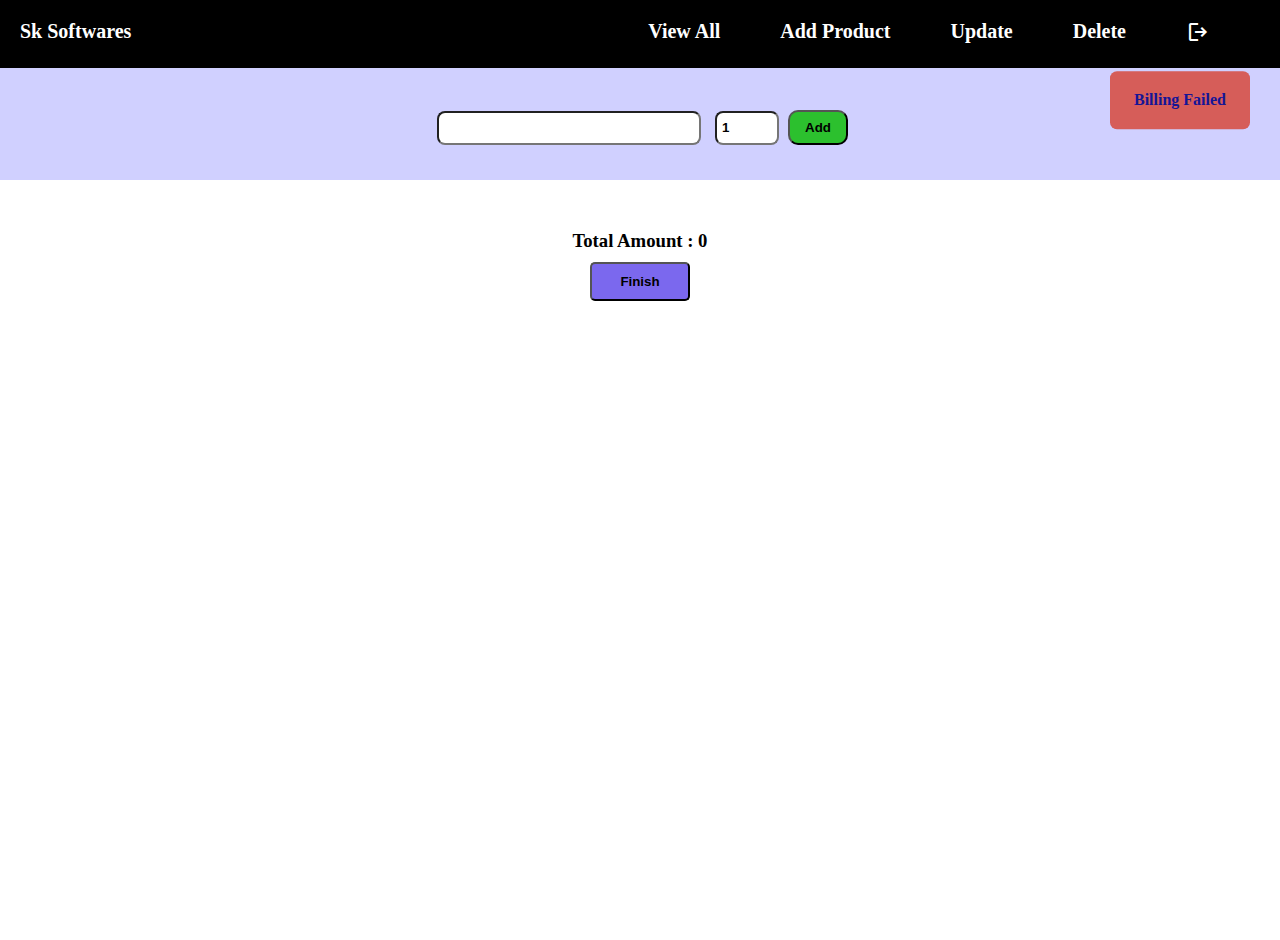
<file: pages/index.html>
<!DOCTYPE html>
<html lang="en">
<head>
    <meta charset="UTF-8">
    <meta name="viewport" content="width=device-width, initial-scale=1.0">
    <title>Index</title>
    <link rel="stylesheet" href="../StyleSheets/index.css">
    <link rel="stylesheet" href="https://fonts.googleapis.com/css2?family=Material+Symbols+Outlined:opsz,wght,FILL,GRAD@24,400,0,0" />
</head>
<body>
    <div class="menu-bar">
        <a href="#" onclick="resetBilling()">Sk Softwares</a>
        <input type="checkbox" id="click" onchange="menuBar()">
        
        <label for="click" class="menu-icon">
            <span id="menu-icon-content" class="material-symbols-outlined">
                menu
                </span>
        </label>
        <!-- <button class="menu-icon"><span class="material-symbols-outlined">
            menu
            </span></button> -->
        <ul class="nav-items" id="nav-items-id">
            <li><a href="#" onclick="menuBar(); viewAllProducts()">View All</a></li>
            <li><a href="#add-product" onclick="menuBar()">Add Product</a></li>
            <li><a href="#update-product" onclick="menuBar()">Update</a></li>
            <li><a href="#delete-product" onclick="menuBar()">Delete</a></li>
            <li><span id="logout" class="material-symbols-outlined">
                logout
                </span></li>

        </ul>
    </div>

    <div class="billing">
        <div class="billing-fields">
            <input type="text" id="billing-product-name" list="product-datalist"> 
            <input type="number" value="1" min="1" max="100" id="billing-product-quantity">
            <button id="billing-product-add-button" class="product-button" onclick="billing()">Add</button>
        </div>
    </div>
    <div class="billing-table-container table-container">
        <table id="billing-product-table">
            
        </table>
        <h3 id="total-amount">Total Amount : <span id="total-price">0</span> </h3>
        <button type="submit" class="product-button" id="finsh-billing-button" onclick="finishBilling()">Finish</button>
    </div>
    
    <div class="table-container">
        <table id="product-table">

        </table>

    <div class="toast" id="toast">
        <div class="toast-body">
        </div>
    </div>
    </div>
    <div id="add-product" class="modal">
        <div class="product-container">
            <a href="#" class="close"><span class="material-symbols-outlined">
                close
                </span></a>
            <h2>Add Product</h2>
            <div class="form-container"></div>
                <form>
                    <input type="text" id="productName" placeholder="Product Name">
                    <input type="number" id="productPrice" placeholder="Product Price">
                    <input type="number" id="productQuantity" placeholder="Product Quantity">
                </form>
                <button class="product-button" type="submit" id="add-product-button" onclick="addProduct()">ADD Product</button>

                
        </div>
        
    </div>

    <div id="update-product" class="modal">
        <div class="product-container">
            <a href="#" class="close"><span class="material-symbols-outlined">
                close
                </span></a>
            <h2>Update Product</h2>
            <div class="form-container">
                <div class="search-product-container" id="search-product-container-id">
                    <form id="search-product">
                        <input type="text" id="search-product-id" placeholder="Product ID">
                    </form>
                    <button class="product-button" id="product-search-button" onclick="searchProduct()">Search Product</button>
                </div>
             <div class="update-product-container" id="update-product-container-id">
                <form id="update-form">
                    <input type="text" id="update-productId" placeholder="Product ID">
                    <input type="text" id="update-productName" placeholder="Product Name">
                    <input type="number" id="update-productPrice" placeholder="Product Price">
                    <input type="number" id="update-productQuantity" placeholder="Product Quantity">
                </form>
                <button class="product-button" id="product-update-button" onclick="updateProduct()">Update Product</button>
             </div>   
            
            </div>
        </div>
    </div>

    <div id="delete-product" class="modal">
        <div class="product-container">
            <a href="#" class="close"><span class="material-symbols-outlined">
                close
                </span></a>
            <h2>Delete Product</h2>
            <div class="delete-product-container">
                <form>
                    <input type="text" id="delete-product-id" placeholder="Product ID">
                </form>
                <button class="product-button" id="delete-product-button" onclick="deleteProduct()">Delete Product</button>
            </div>
        </div>
    </div>
    <script src="../Script/index.js"></script>
</body>
</html>
</file>
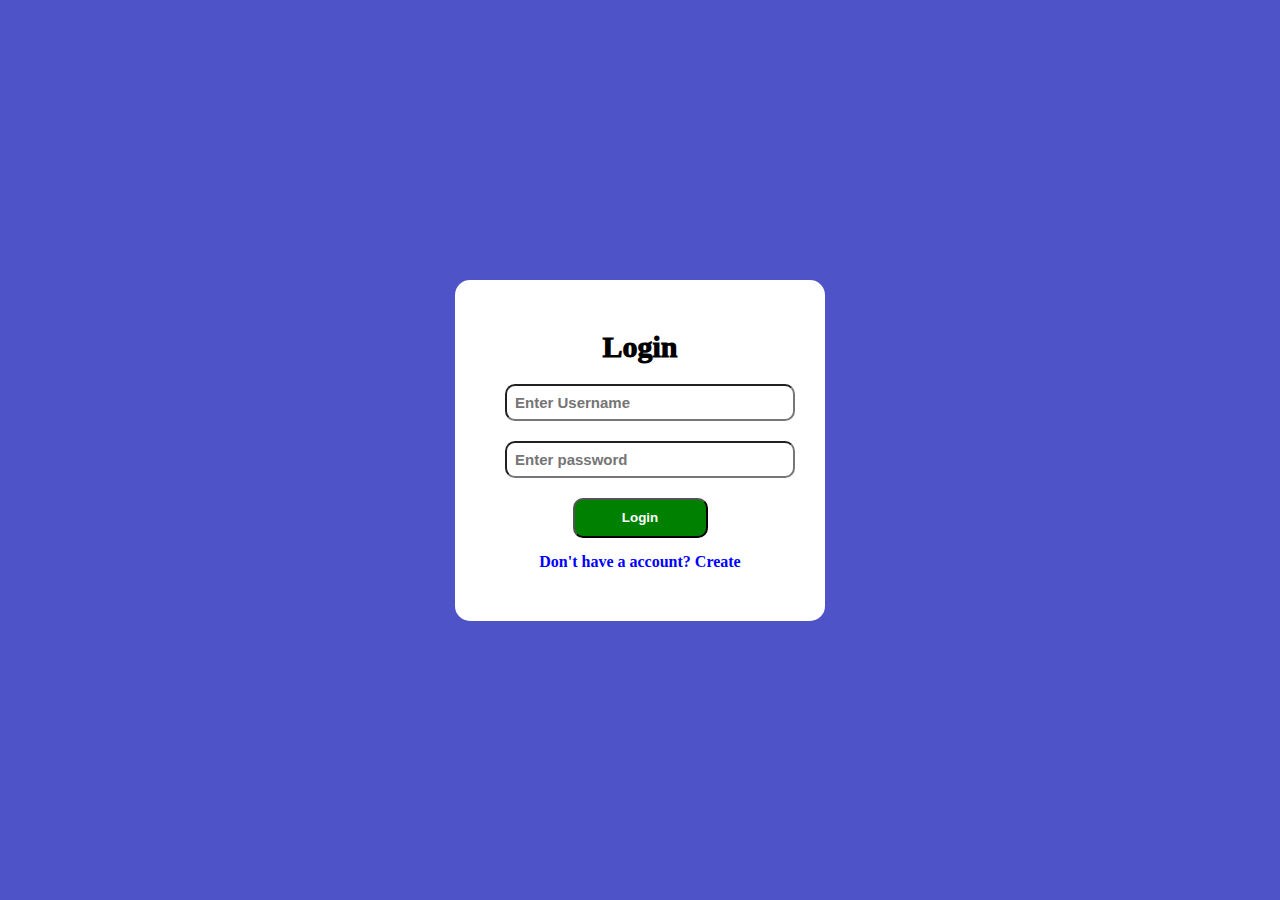
<file: pages/login.html>
<!DOCTYPE html>
<html lang="en">
<head>
    <meta charset="UTF-8">
    <meta name="viewport" content="width=device-width, initial-scale=1.0">
    <title>Login</title>
    <link rel="stylesheet" href="../StyleSheets/login.css">

</head>
<body>
    <div class="area" >
        <ul class="circles">
                <li></li>
                <li></li>
                <li></li>
                <li></li>
                <li></li>
                <li></li>
                <li></li>
                <li></li>
                <li></li>
                <li></li>
        </ul>
</div >
    <div class="login-container">
        <div class="container">
            <h2>Login</h2>
            <form class="login-form">
                <input type="text" class="login-input" id="user-name" placeholder="Enter Username">
                <input type="password" class="login-input" id="password" placeholder="Enter password">
                <button type="submit" id="login-button">Login</button>
            </form>
            <a id="create-account" href="#">Don't have a account? Create</a>
        </div>
    </div>
    
    <script type="script" href="../Script/login.js"></script>
</body>
</html>
</file>
<file: StyleSheets/index.css>
*{
    margin: 0;
    padding: 0;
    
}

a{
    text-decoration: none;
    font-weight: 800;
    color: white;
    font-size: 20px;
    
}
.menu-bar{
    background-color: black;
    position: fixed;
    display: flex;
    padding: 20px;
    width: 100%;
    justify-content: space-between;
    

}

.nav-items{
    
    display: flex;
    flex-direction: row;
    list-style: none;
    margin-right: 40px;
}
.nav-items #logout{
    margin-right: 50px;
    color: white;
    cursor: pointer;
}

.nav-items #logout:hover{
    color: red;
    transition: color 1.5s;
}

.nav-items li{
    padding-left: 60px;
    display: inline-block;
}

.nav-items li a{
    transition: all 0.6s ease 0s;
}

.nav-items li a:hover, .active{
    color: rgb(2, 0, 128);
    background-color: rgb(255, 255, 255);
    padding: 10px 20px 10px 20px;
    border-radius: 25px;
}

#click{
    display: none; 

}
/*---------------------------------Billing style start here----------------------------*/
.billing{
    display: flex;
    flex-direction: column;
    padding-top: 100px;
    align-items: center;
    background-color: rgba(0, 0, 255, 0.185);
    padding-bottom: 30px;
    width: 100%;
    
}
#billing-product-name{
    padding: 5px;
    width: 250px;
    margin: 5px;
    border-radius: 8px;
}
#billing-product-quantity{
    padding: 5px;
    width: 50px;
    margin: 5px;
    border-radius: 8px;
}
#billing-product-add-button{
    padding: 8px;
    width: 60px;
    border-radius: 10px;
    
}
#total-amount{
    padding-top: 20px;
}
#finsh-billing-button{
    width: 100px;
    background-color: mediumslateblue;
}

@media (max-width : 430px){
    #billing-product-add-button{
        padding: 8px;
        width: 80px;
        border-radius: 10px;
        align-items: center;
        margin-left: 40%; 
    }
    .billing{
        width: 100%;
       
    }
}
/*---------------------------------Table style start here-----------------------------*/
.table-container{
    display: flex;
    flex-direction: column;
    padding-top: 30px;  
    align-items: center; 
    padding-bottom: 20px;
}
table{
   border-collapse: collapse;
   align-content: center;
   text-align: center;
   font-size: 20px;
   font-weight: 520;
}

td{
    border: 3px solid; 
    border-color:rgb(70, 69, 69);  
    padding: 5px;
 }
th{
    border: 3px solid; 
    border-color:rgb(70, 69, 69);  
    background-color: rgba(128, 128, 128, 0.404);
    padding: 8px;
    font-weight: 900;
}
/*------------------------------Modals style starts here-----------------------------*/
.modal{
    position :absolute;
    top: 0;
    bottom: 0;
    left: 0;
    right: 0;
    align-content: center;
    align-items: center;
    display: flex;
    align-items: center;
    justify-content: center;
    transition: all 0.4s;
    visibility: hidden;
    opacity: 0;
    background-color:transparent;
    padding: 20px;
    height: 100%;
}
.modal:target{
    visibility: visible;
    opacity: 1;
}
form{
    display: flex;
    flex-direction: column;
}
.close{ 
    color: red;
    position:relative;
    left:50%;
    
}

.product-container{
    background-color: rgba(0, 194, 194, 0.959);
    padding: 30px;
    border-radius: 10px;
    align-items: center;
    justify-content: center;
    text-align: center;
}
h2{
    margin-bottom: 20px;
}
input{
    padding: 5px;
    width: 250px;
    height: 20px;
    margin-bottom: 10px;
    border-radius: 5px;
    font-weight: 600;
}

.product-button{
    margin-top: 10px;
    padding: 10px;
    background-color: rgba(13, 189, 7, 0.842);
    cursor: pointer;
    border-radius: 5px;
    font-weight: 700;   
}
.update-product-container{
    display: none;
}


/*-------------------------------Modals style end here--------------------------------*/
@media (max-width: 900px){
    .nav-items{
        position: fixed;
        top: 60px;
        height: 100%;
        width: 250px;
        display: block;
        text-align: left;
        transition: all 0.6s ease 0s;
        background-color: black;

    }
    #click:not(:checked) ~ .nav-items{
        left: -100%;
    }
    
     /*#click:checked ~ .nav-items{
        left: 0%;
       
    }  */
   
    .nav-items li{
        display:block;
        margin-top: 40px;
    }
    
    /* .menu-icon{
        display:block;
    } */
    .menu-icon{
        color: white;
        cursor: pointer;
        padding-left: 10px;
        margin-right: 30px;
        
    }
    


}

/*-----------------------Notification Toaster start here------------------------------*/

.toast{
    position: fixed;
    top:0;
    right: 0;
    transform: translatey(0%);
    opacity: 0;
    visibility: hidden;
    transition: opacity 500ms, transform 500ms;
}

.toast.visible{
    transform: translatey(35%);
    opacity: 0.9;
    visibility: visible;

    
}

.toast-body{
    margin: 30px;
    padding: 20px 24px;
    font-weight: 700;
    color: darkblue;
    border-radius: 7px;
    /*background-color: rgba(30, 128, 0, 0.856);*/
}
</file>
<file: StyleSheets/login.css>
*{
    margin: 0px;
    padding: 0px;
    
}

.login-container{
    display: flex;
    justify-content: center;
    align-items: center;
    position: relative;
    top:50vh;
    
}
.container{
    position: absolute;
    align-items: center;
    display: flex;
    flex-direction: column;
    justify-content: center;
    text-align: center;
    background-color: white;
    border-radius: 15px;
    padding: 50px; 
    animation: shadowAnimation 3s infinite;
    margin-right: 10px;
    margin-left: 10px;
   
}

@keyframes shadowAnimation{
    50%{
        box-shadow: 10px 10px 25px -2px rgba(255, 255, 255, 0.747);
    }
}
.login-form{
    display: flex;
    flex-direction: column; 
    
}

.login-input{
    width: 100%;
    min-width: 250px;
    border-radius: 10px;
    padding: 8px;
    margin-bottom: 10px;
    font-size: 15px;
    margin-bottom: 20px;
    font-weight: 600;
}



h2{
    
    font-weight: 1000;
    font-family: 'Itim', cursive;
    font-size: 30px;
    margin-bottom: 20px;
}

button{
    width: 50%;
    margin-left: 25%;
    height: 40px;
    border-radius: 10px;
    background-color: green;
    color: white;
    font-weight: 800;
    cursor: pointer;
}

button:hover{
    box-shadow: 5px 5px 5px -2px rgba(3, 255, 58, 0.904);
}

#create-account{
   margin-top: 15px;
   color: blue;
   text-decoration: none;
   font-weight: 600;
   
}

.area{
    background: #4e54c8;  
    background: -webkit-linear-gradient(to left, #8f94fb, #4e54c8);  
    width: 100%;
    height:100%;
    position: absolute;
    
   
}

.circles{
    position: absolute;
    top: 0;
    left: 0;
    width: 100%;
    height: 100%;
    overflow: hidden;
}

.circles li{
    position: absolute;
    display: block;
    list-style: none;
    width: 20px;
    height: 20px;
    background: rgba(255, 255, 255, 0.2);
    animation: animate 25s linear infinite;
    bottom: -150px;
    
}

.circles li:nth-child(1){
    left: 25%;
    width: 80px;
    height: 80px;
    animation-delay: 0s;
}


.circles li:nth-child(2){
    left: 10%;
    width: 20px;
    height: 20px;
    animation-delay: 2s;
    animation-duration: 12s;
}

.circles li:nth-child(3){
    left: 70%;
    width: 20px;
    height: 20px;
    animation-delay: 4s;
}

.circles li:nth-child(4){
    left: 40%;
    width: 60px;
    height: 60px;
    animation-delay: 0s;
    animation-duration: 18s;
}

.circles li:nth-child(5){
    left: 65%;
    width: 20px;
    height: 20px;
    animation-delay: 0s;
}

.circles li:nth-child(6){
    left: 75%;
    width: 110px;
    height: 110px;
    animation-delay: 3s;
}

.circles li:nth-child(7){
    left: 35%;
    width: 150px;
    height: 150px;
    animation-delay: 7s;
}

.circles li:nth-child(8){
    left: 50%;
    width: 25px;
    height: 25px;
    animation-delay: 15s;
    animation-duration: 45s;
}

.circles li:nth-child(9){
    left: 20%;
    width: 15px;
    height: 15px;
    animation-delay: 2s;
    animation-duration: 35s;
}

.circles li:nth-child(10){
    left: 85%;
    width: 150px;
    height: 150px;
    animation-delay: 0s;
    animation-duration: 11s;
}



@keyframes animate {

    0%{
        transform: translateY(0) rotate(0deg);
        opacity: 1;
        border-radius: 0;
    }

    100%{
        transform: translateY(-1000px) rotate(720deg);
        opacity: 0;
        border-radius: 50%;
    }

}
</file>
